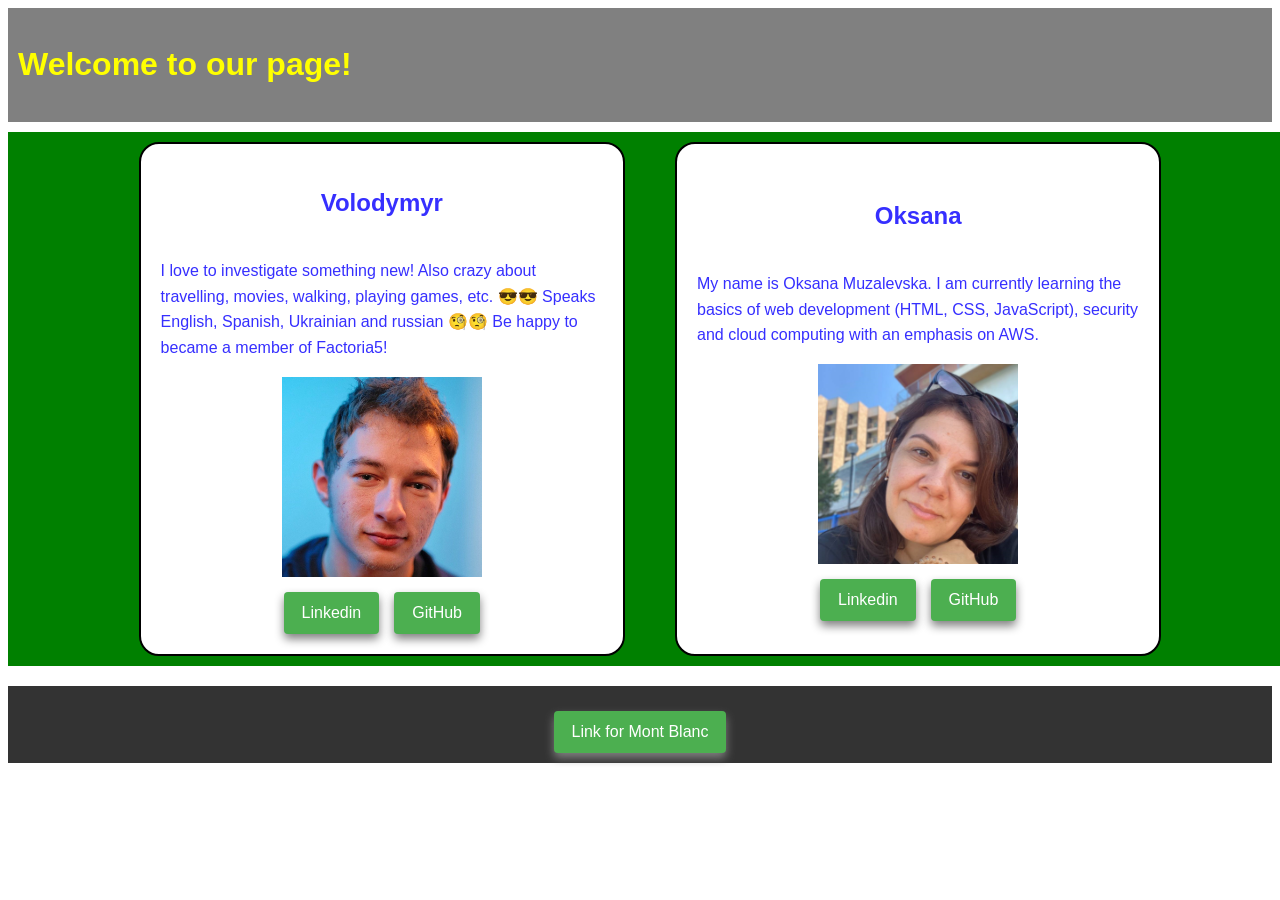
<file: index.html>
<!DOCTYPE html>
<html lang="en">

<head>
  <meta charset="UTF-8">
  <meta name="viewport" content="width=device-width, initial-scale=1.0">
  <title>Presentation</title>
  <link rel="stylesheet" href="style.css">
</head>

<body>
  <header>
    <h1>Welcome to our page!</h1>
  </header>

  <main>
    <div class="container">

      <section class="content">
        <h2>Volodymyr</h2>
        <p> I love to investigate something new! Also crazy about travelling, movies, walking, playing games, etc. 😎😎
          Speaks English, Spanish, Ukrainian and russian 🧐🧐
          Be happy to became a member of Factoria5!
        </p>

        <img src="Images/1648986141184.jpeg" alt="montaña">

        <div class="container-button">

          <form action="https://www.linkedin.com/in/volodymyr-yushkevich-96b14b236/">
            <input type="submit" value="Linkedin" />
          </form>

          <button type="button" onclick="location.href='https://github.com/vyushkevich/'">GitHub</button>
        </div>
      </section>



      <section class="content">
        <h2>Oksana</h2>
        <p> My name is Oksana Muzalevska.
          I am currently learning the basics of web development (HTML, CSS, JavaScript), security and cloud computing
          with an emphasis on AWS.
        </p>

        <img src="Images/img1_OM_me.jpg" alt="Oksana">

        <div class="container-button">
          <form action="https://www.linkedin.com/in/oksanamuzalevska/">
            <input type="submit" value="Linkedin" />
          </form>

          <button type="button" onclick="location.href='https://github.com/omuzalevska/'">GitHub</button>
        </div>
      </section>

    </div>

  </main>

  <footer>
    <form action="https://es.wikipedia.org/wiki/Mont_Blanc">
      <input type="submit" value="Link for Mont Blanc" />
    </form>
  </footer>
</body>

</html>
</file>
<file: style.css>
header {
  margin-bottom: 10px;
  padding: 10px;
  background-color: grey;
  color: yellow;
  font-family: Arial, sans-serif;
  line-height: 1.6;
}

main {
  margin-bottom: 10px;
  padding: 10px;
  height: 100%;
  width: 100%;
  background-color: green;
  color: blue;
  font-family: Arial, sans-serif;
  line-height: 1.6;
}

nav {
  padding: 10px;
  background-color: blue;
}


.content {
background-color: white;
color: rgb(54, 47, 255);
width: 35%;
padding: 20px;
border: 2px solid black;
border-radius: 20px;
display: flex;
justify-content: center;
flex-direction: column;
align-items: center;
}

.content:first-child { margin-right: 50px;
}


.sidebar {
  flex: 1;
  background-color: #f4f4f4;
  padding: 20px;
  font-family: Arial, sans-serif;
  line-height: 1.6;
}

footer {
  margin-top: 20px;
  background-color: #333;
  color: white;
  text-align: center;
  padding: 10px;
  font-family: Arial, sans-serif;
  line-height: 1.6;
}

img {
  width: 200px;
}

.container {
display: flex;
justify-content: center;
}

input[type="submit"] {
  background-color: #4CAF50; 
  color: white; 
  padding: 12px 18px; 
  border: none; 
  border-radius: 4px; 
  font-size: 16px; 
  margin-top: 15px;
  cursor: pointer;
  box-shadow: 0px 5px 10px grey;
}

button{
  background-color: #4CAF50; 
  color: white; 
  padding: 12px 18px; 
  border: none; 
  border-radius: 4px; 
  font-size: 16px; 
  margin-top: 15px;
  margin-left: 15px;
 cursor: pointer;
 box-shadow: 0px 5px 10px grey;
}

.container-button {
  display: flex;
  justify-content: center;
  }
</file>
